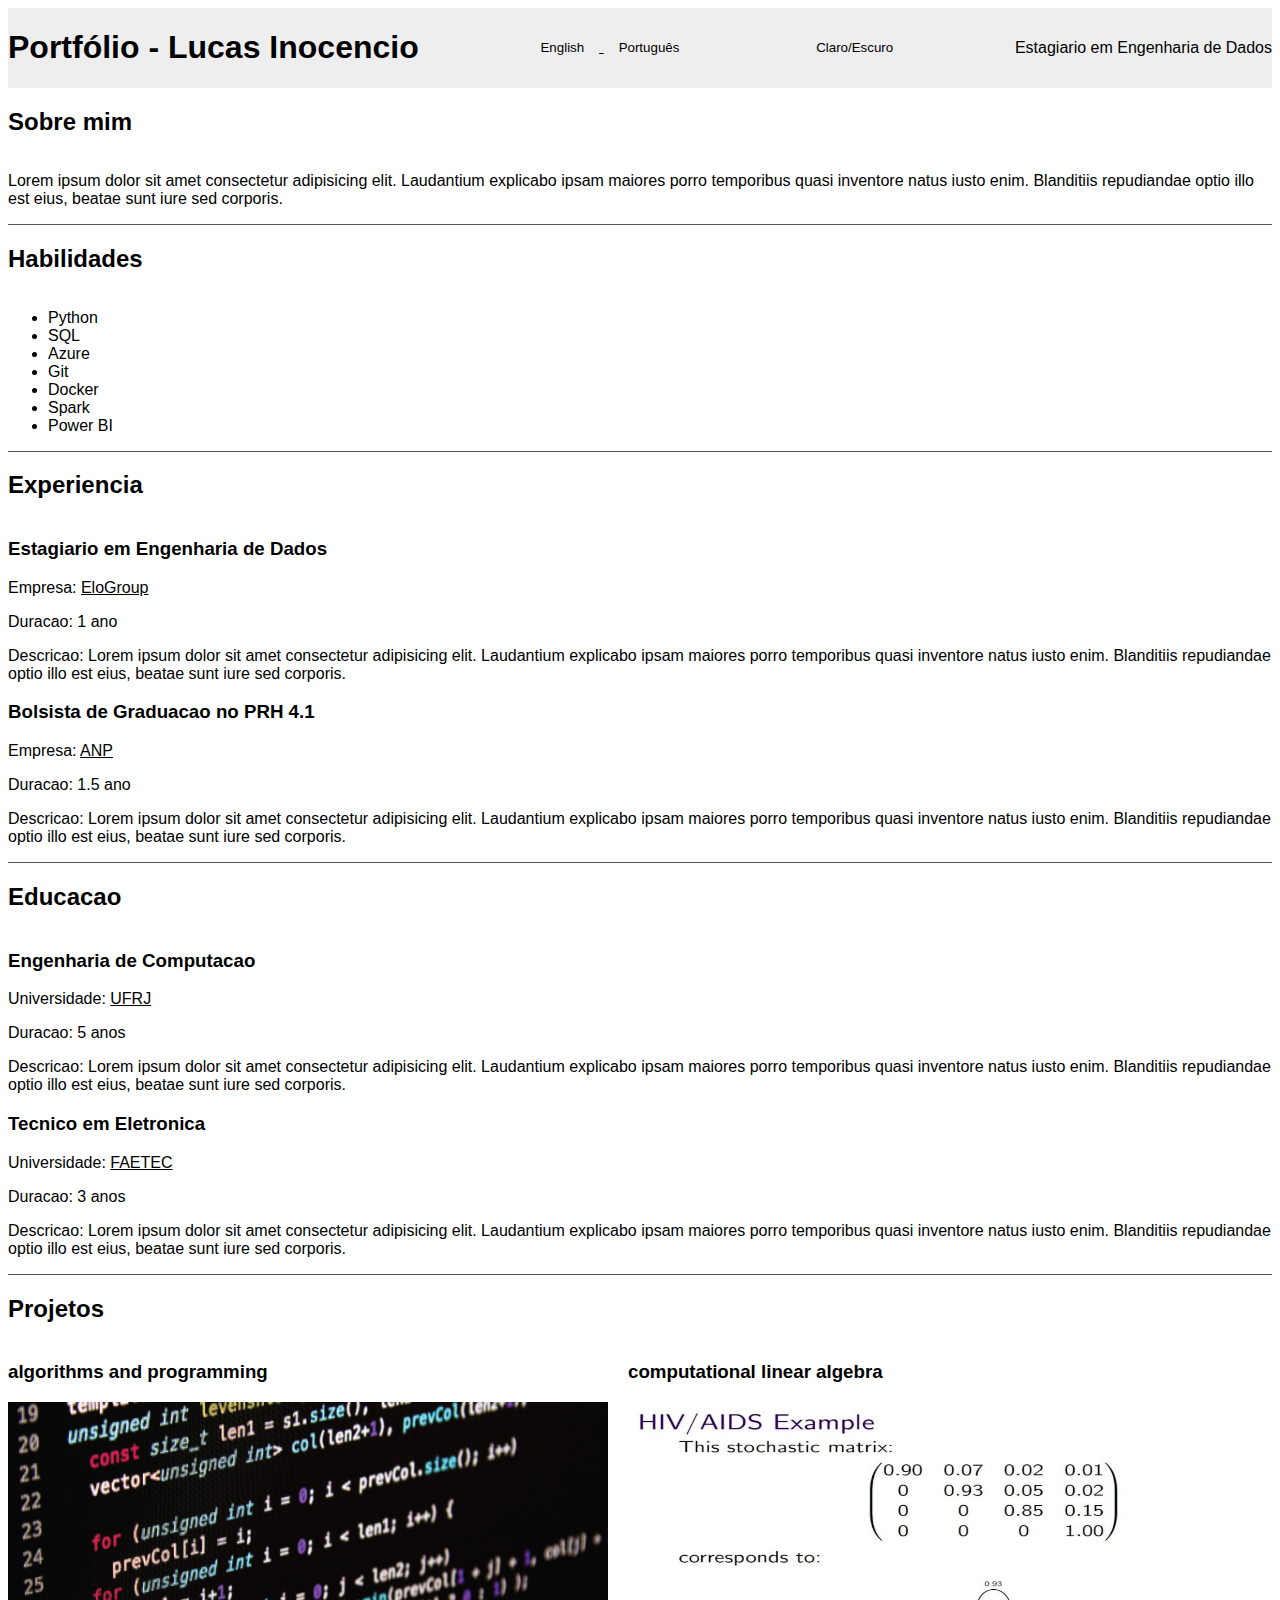
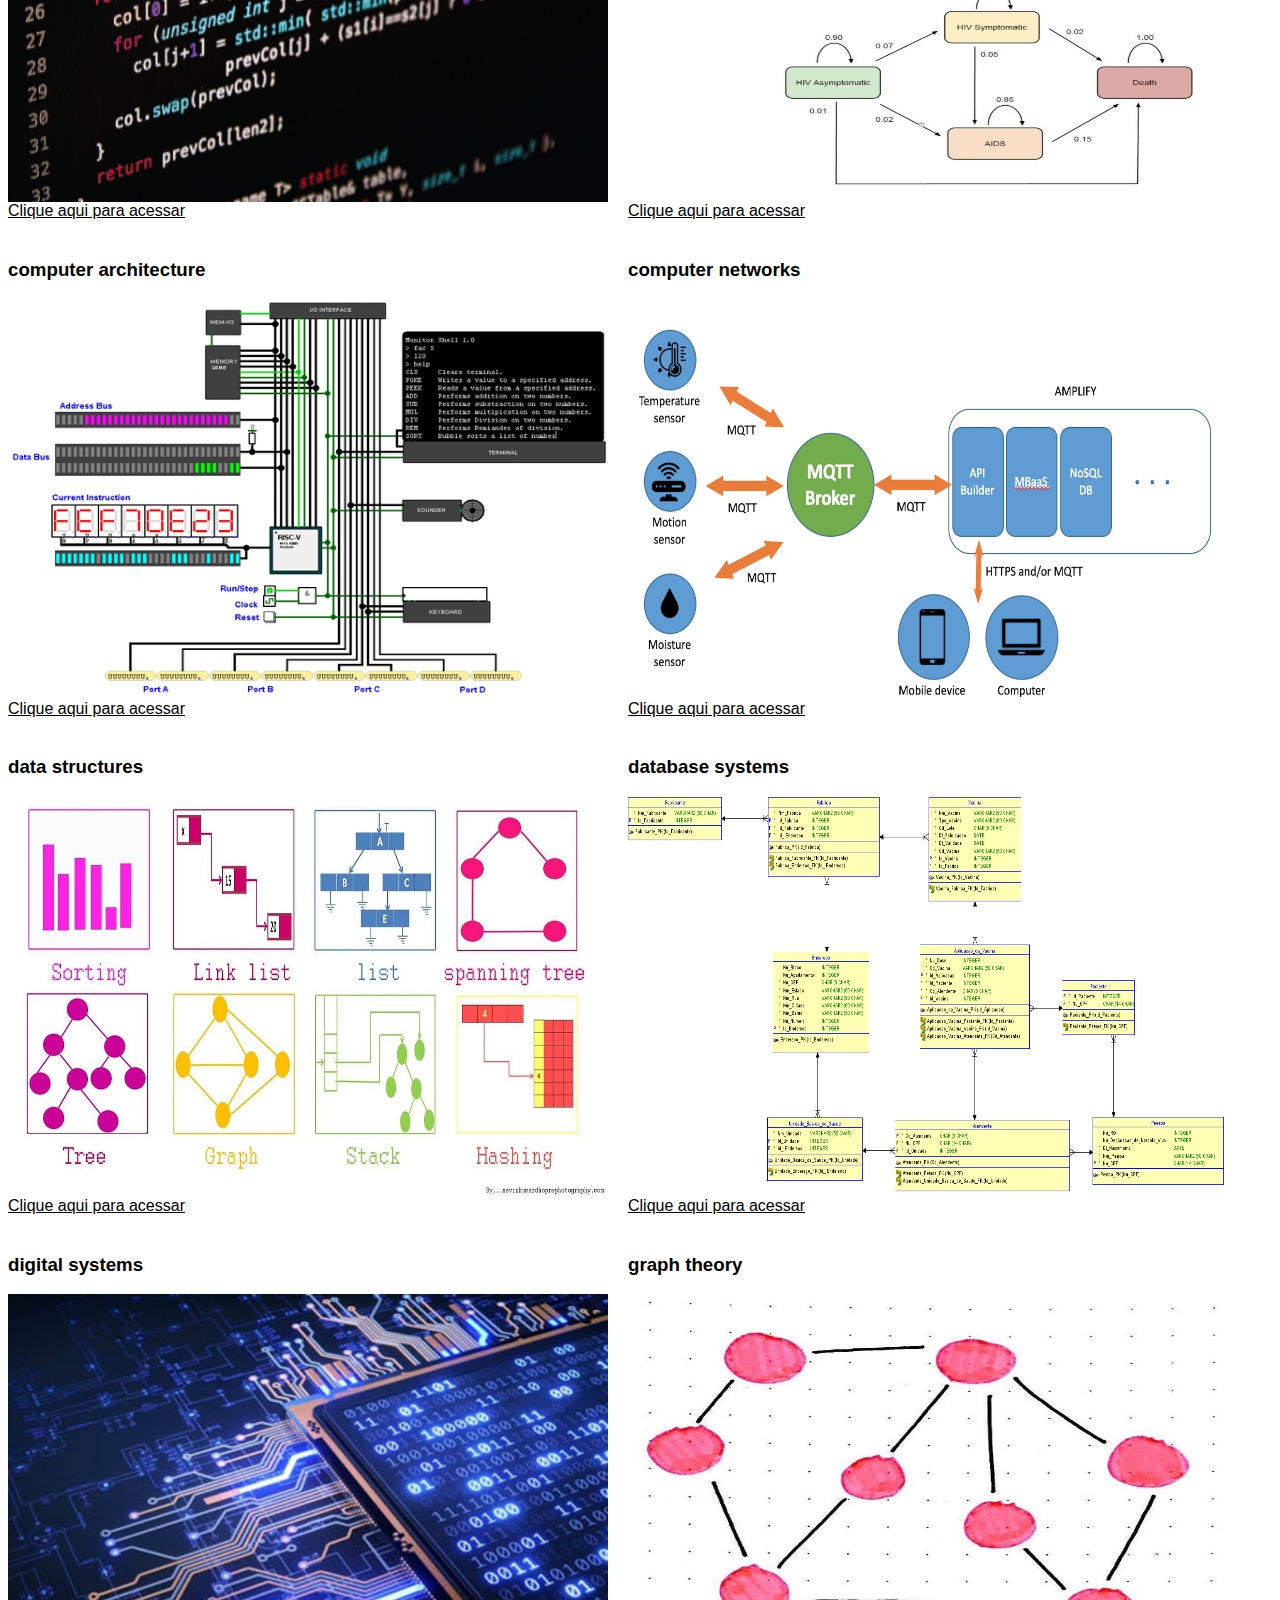
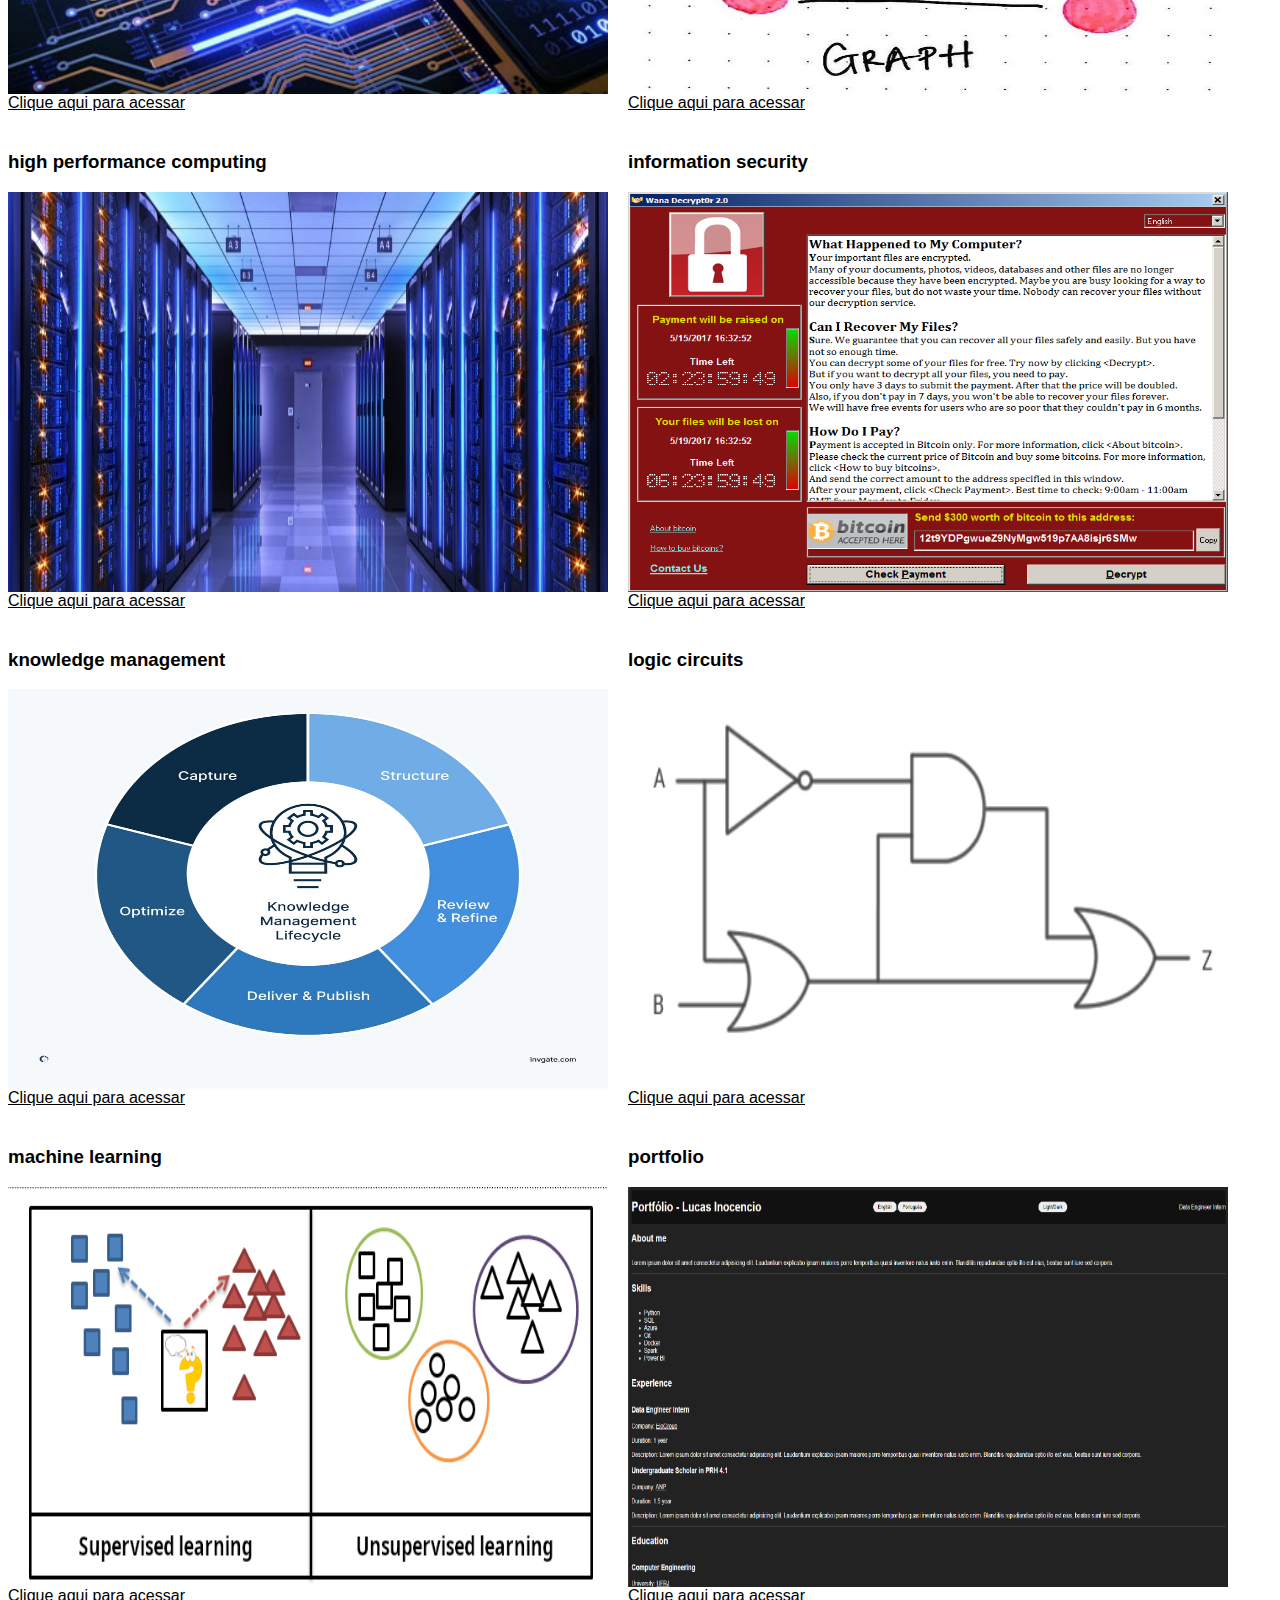
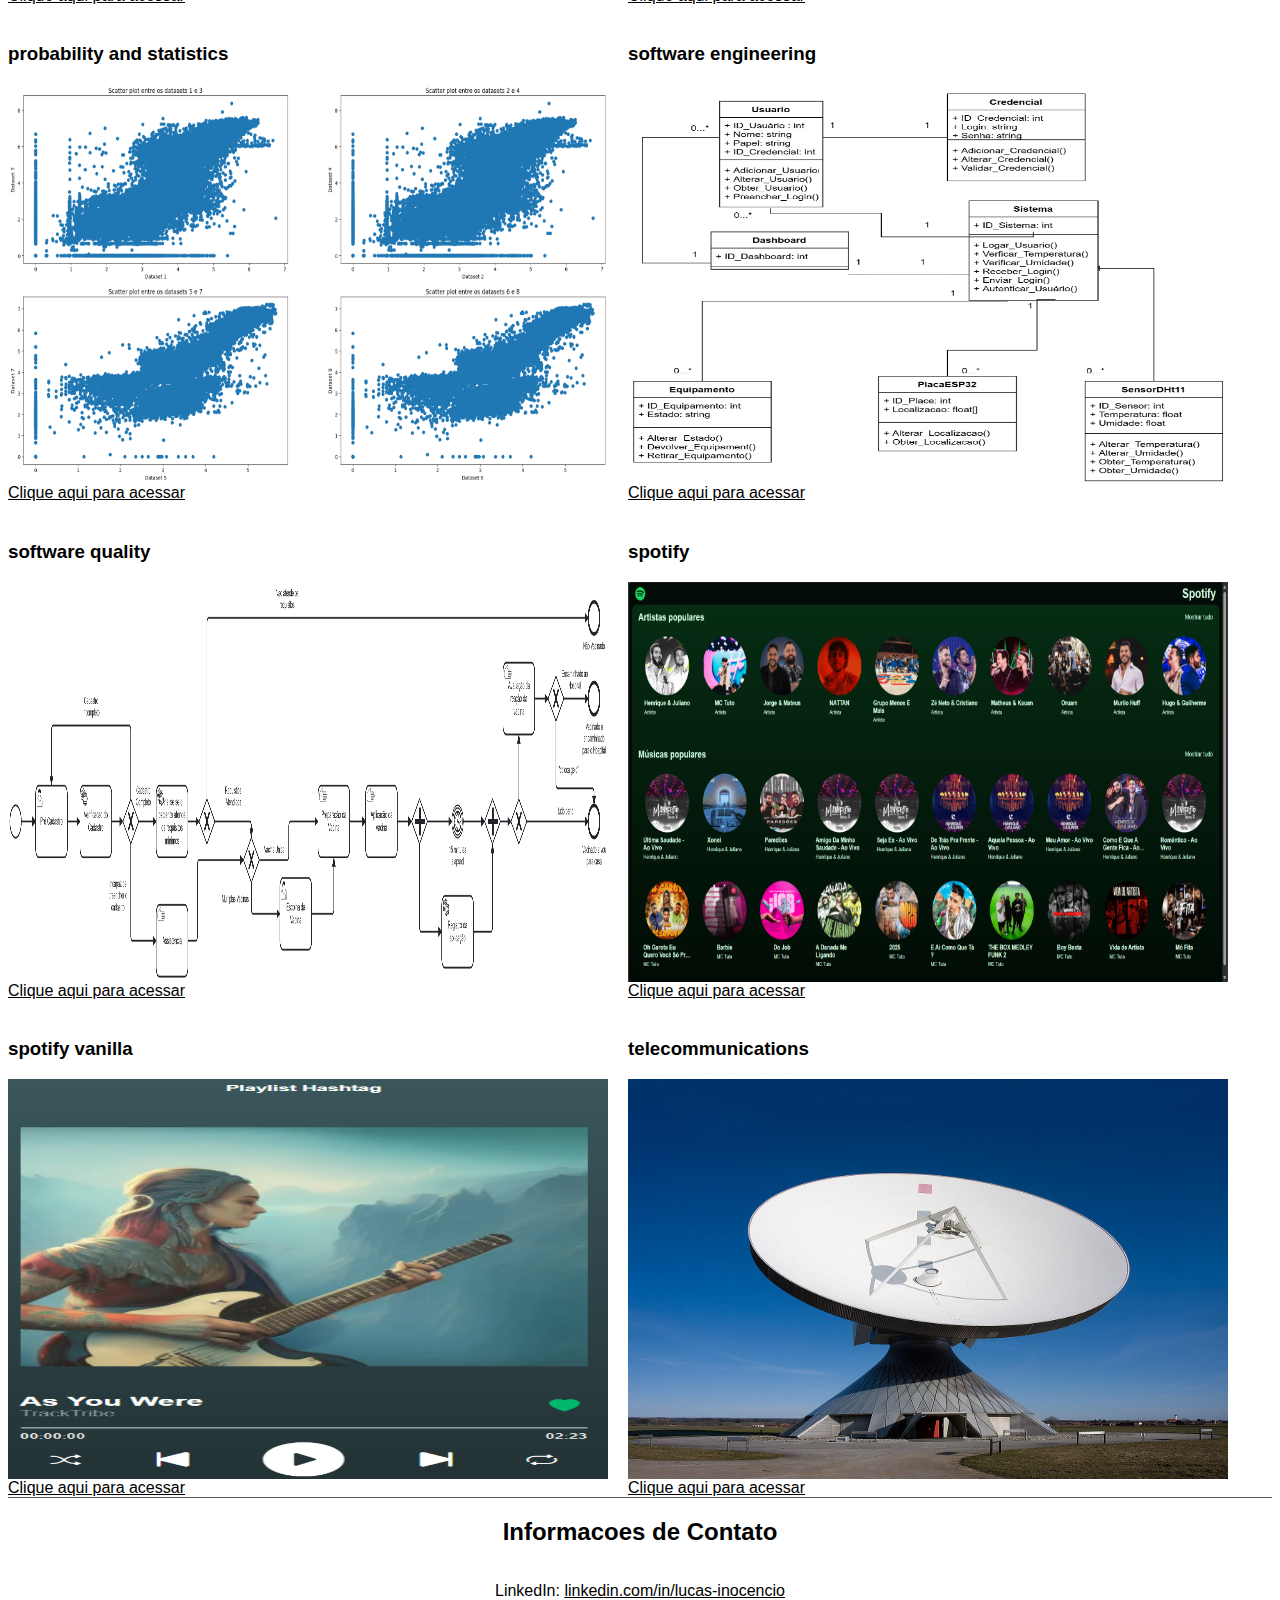
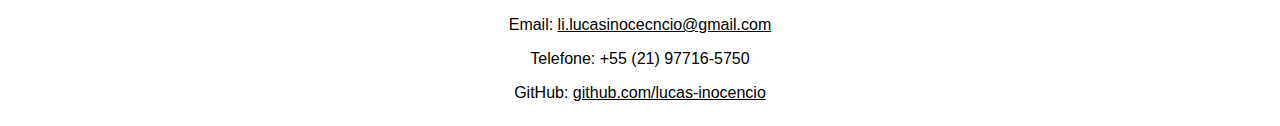
<file: index.html>
<!DOCTYPE html>
<html lang="en-US">
  <head>
    <meta charset="UTF-8"/>
    <meta name="viewport" content="width=device-width, initial-scale=1.0">
    <title>Portfólio - Lucas Inocencio</title>
    <link rel="stylesheet" href="./style.css"/>
  </head>
  <body class="light portuguese">
    <header>
      <h1>Portfólio - Lucas Inocencio</h1>
      <div>
        <a href="https://lucas-inocencio.github.io/portfolio/en/">
          <button class="botton-language">English</button>
        </a>
        <a href="https://lucas-inocencio.github.io/portfolio/">
          <button class="botton-language">Português</button>
        </a>
      </div>
      <div>
        <button class="botton-light-dark">Claro/Escuro</button>
      </div>
      <p>Estagiario em Engenharia de Dados</p>
    </header>
    <section>
      <h2 class="about">Sobre mim</h2>
      <p>
        Lorem ipsum dolor sit amet consectetur adipisicing elit. Laudantium explicabo ipsam maiores porro temporibus quasi inventore natus iusto enim. Blanditiis repudiandae optio illo est eius, beatae sunt iure sed corporis.
      </p>
    </section>
    <section>
      <h2>Habilidades</h2>
      <div class="skills">
        <ul>
          <li>Python</li>
          <li>SQL</li>
          <li>Azure</li>
          <li>Git</li>
          <li>Docker</li>
          <li>Spark</li>
          <li>Power BI</li>
        </ul>
      </div>
      </div>
    </div>
    </section>
    <section>
      <h2>Experiencia</h2>
      <div class="experience">
        <div class="job">
          <h3>Estagiario em Engenharia de Dados</h3>
          <p>Empresa: <a target="_blank" href="https://elogroup.com/">EloGroup</a></p>
          <p>Duracao: 1 ano</p>
          <p>
            Descricao: Lorem ipsum dolor sit amet consectetur adipisicing elit. Laudantium explicabo ipsam maiores porro temporibus quasi inventore natus iusto enim. Blanditiis repudiandae optio illo est eius, beatae sunt iure sed corporis.
          </p>
        </div>
        <div class="job">
          <h3>Bolsista de Graduacao no PRH 4.1</h3>
          <p>Empresa: <a target="_blank" href="https://www.gov.br/anp">ANP</a></p>
          <p>Duracao: 1.5 ano</p>
          <p>
            Descricao: Lorem ipsum dolor sit amet consectetur adipisicing elit. Laudantium explicabo ipsam maiores porro temporibus quasi inventore natus iusto enim. Blanditiis repudiandae optio illo est eius, beatae sunt iure sed corporis.
          </p>
        </div>
      </div>
    </section>
    <section>
      <h2>Educacao</h2>
      <div class="education">
        <div class="course">
          <h3>Engenharia de Computacao</h3>
          <p>Universidade: <a target="_blank" href="https://ufrj.br">UFRJ</a></p>
          <p>Duracao: 5 anos</p>
          <p>
            Descricao: Lorem ipsum dolor sit amet consectetur adipisicing elit. Laudantium explicabo ipsam maiores porro temporibus quasi inventore natus iusto enim. Blanditiis repudiandae optio illo est eius, beatae sunt iure sed corporis.
          </p>
        </div>
        <div class="course">
          <h3>Tecnico em Eletronica</h3>
          <p>Universidade: <a target="_blank" href="https://www.faetec.rj.gov.br/">FAETEC</a></p>
          <p>Duracao: 3 anos</p>
          <p>
            Descricao: Lorem ipsum dolor sit amet consectetur adipisicing elit. Laudantium explicabo ipsam maiores porro temporibus quasi inventore natus iusto enim. Blanditiis repudiandae optio illo est eius, beatae sunt iure sed corporis.
          </p>
        </div>
      </div>
    </section>
    <h2>Projetos</h2>
    <section id="projects">
    </section>
    <footer>
      <h2>Informacoes de Contato</h2>
      <div class="informations">
        <p>LinkedIn:
        <a target="_blank" href="https://www.linkedin.com/in/lucas-inocencio"
          >linkedin.com/in/lucas-inocencio</a>
        </p>
        <p>Email:
          <a target="_blank" href="mailto:li.lucasinocencio@gmail.com">
            li.lucasinocecncio@gmail.com</a>
        </p>
        <p>Telefone: +55 (21) 97716-5750</p>
        <p>
          GitHub:
          <a target="_blank" href="https://github.com/lucas-inocencio"
            >github.com/lucas-inocencio</a>
        </p>
      </div>
    </footer>
    <script src="./script.js"></script>
  </body>
</html>
</file>
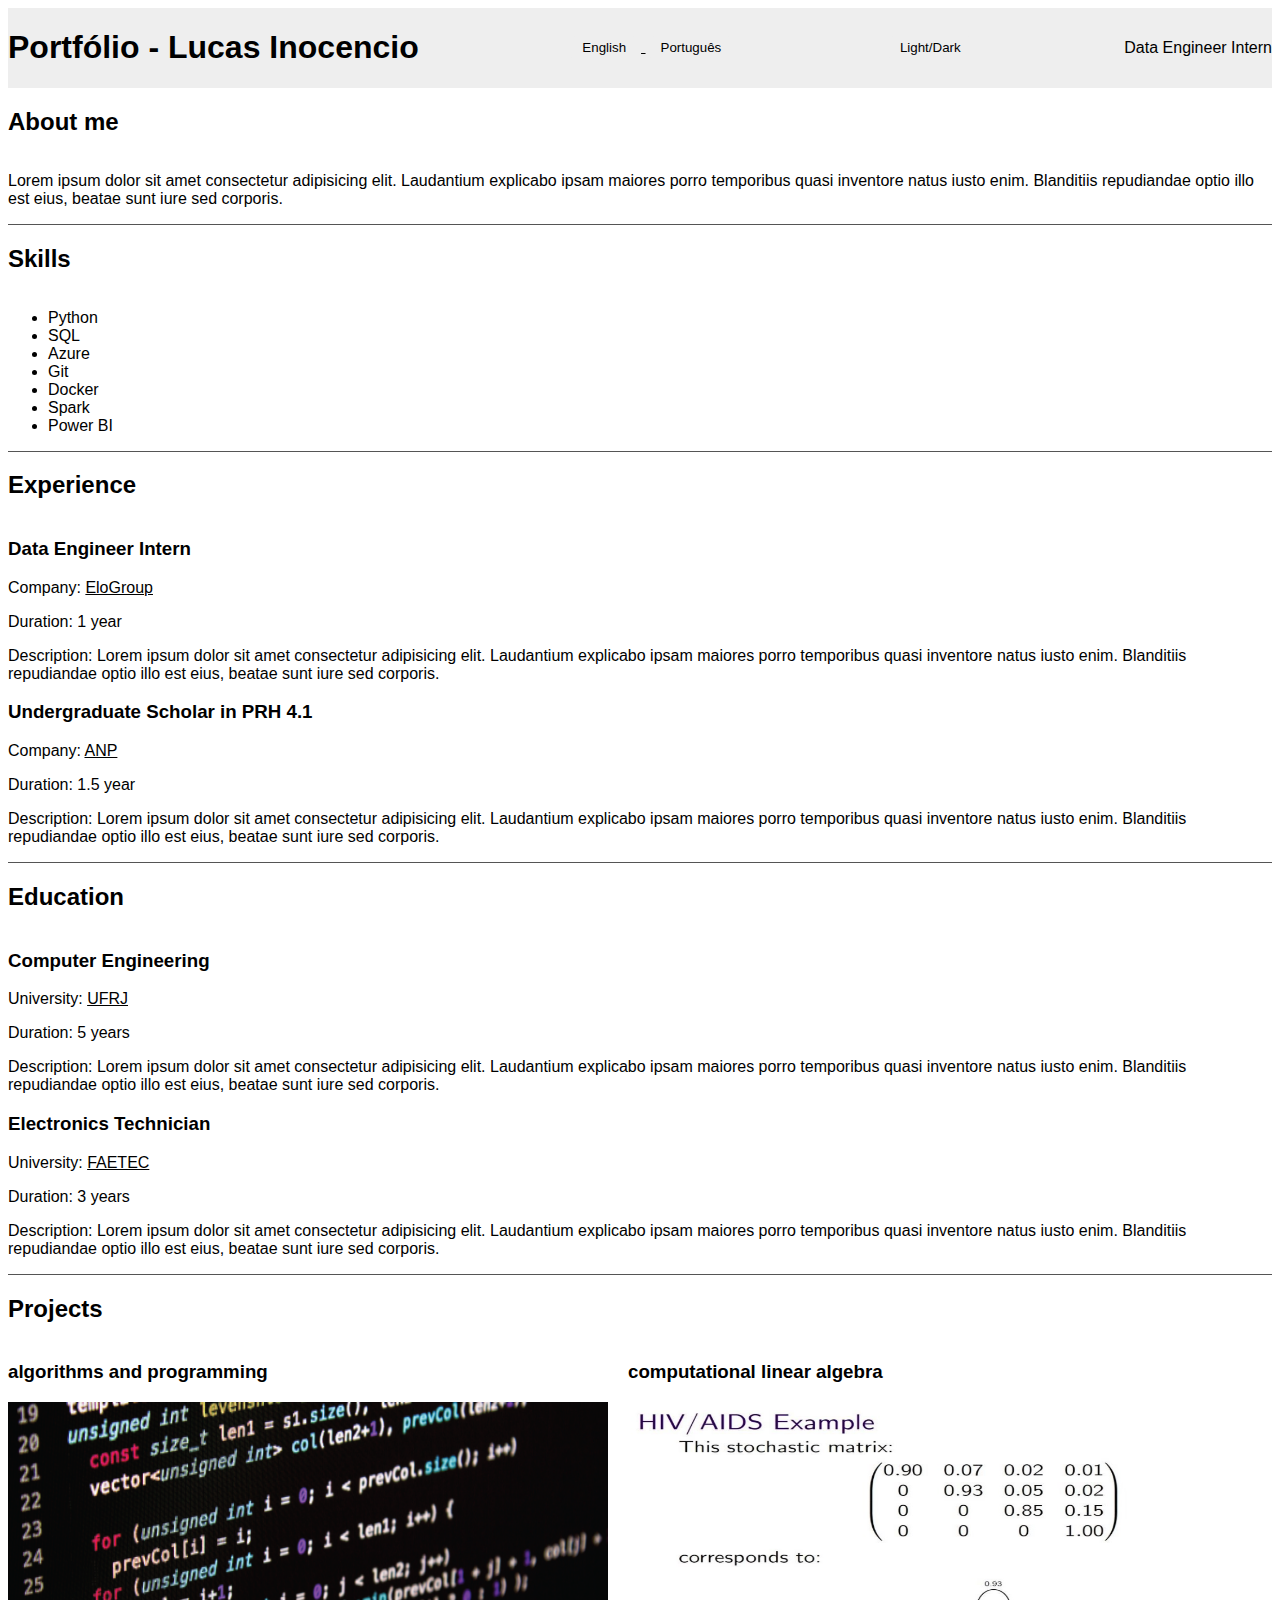
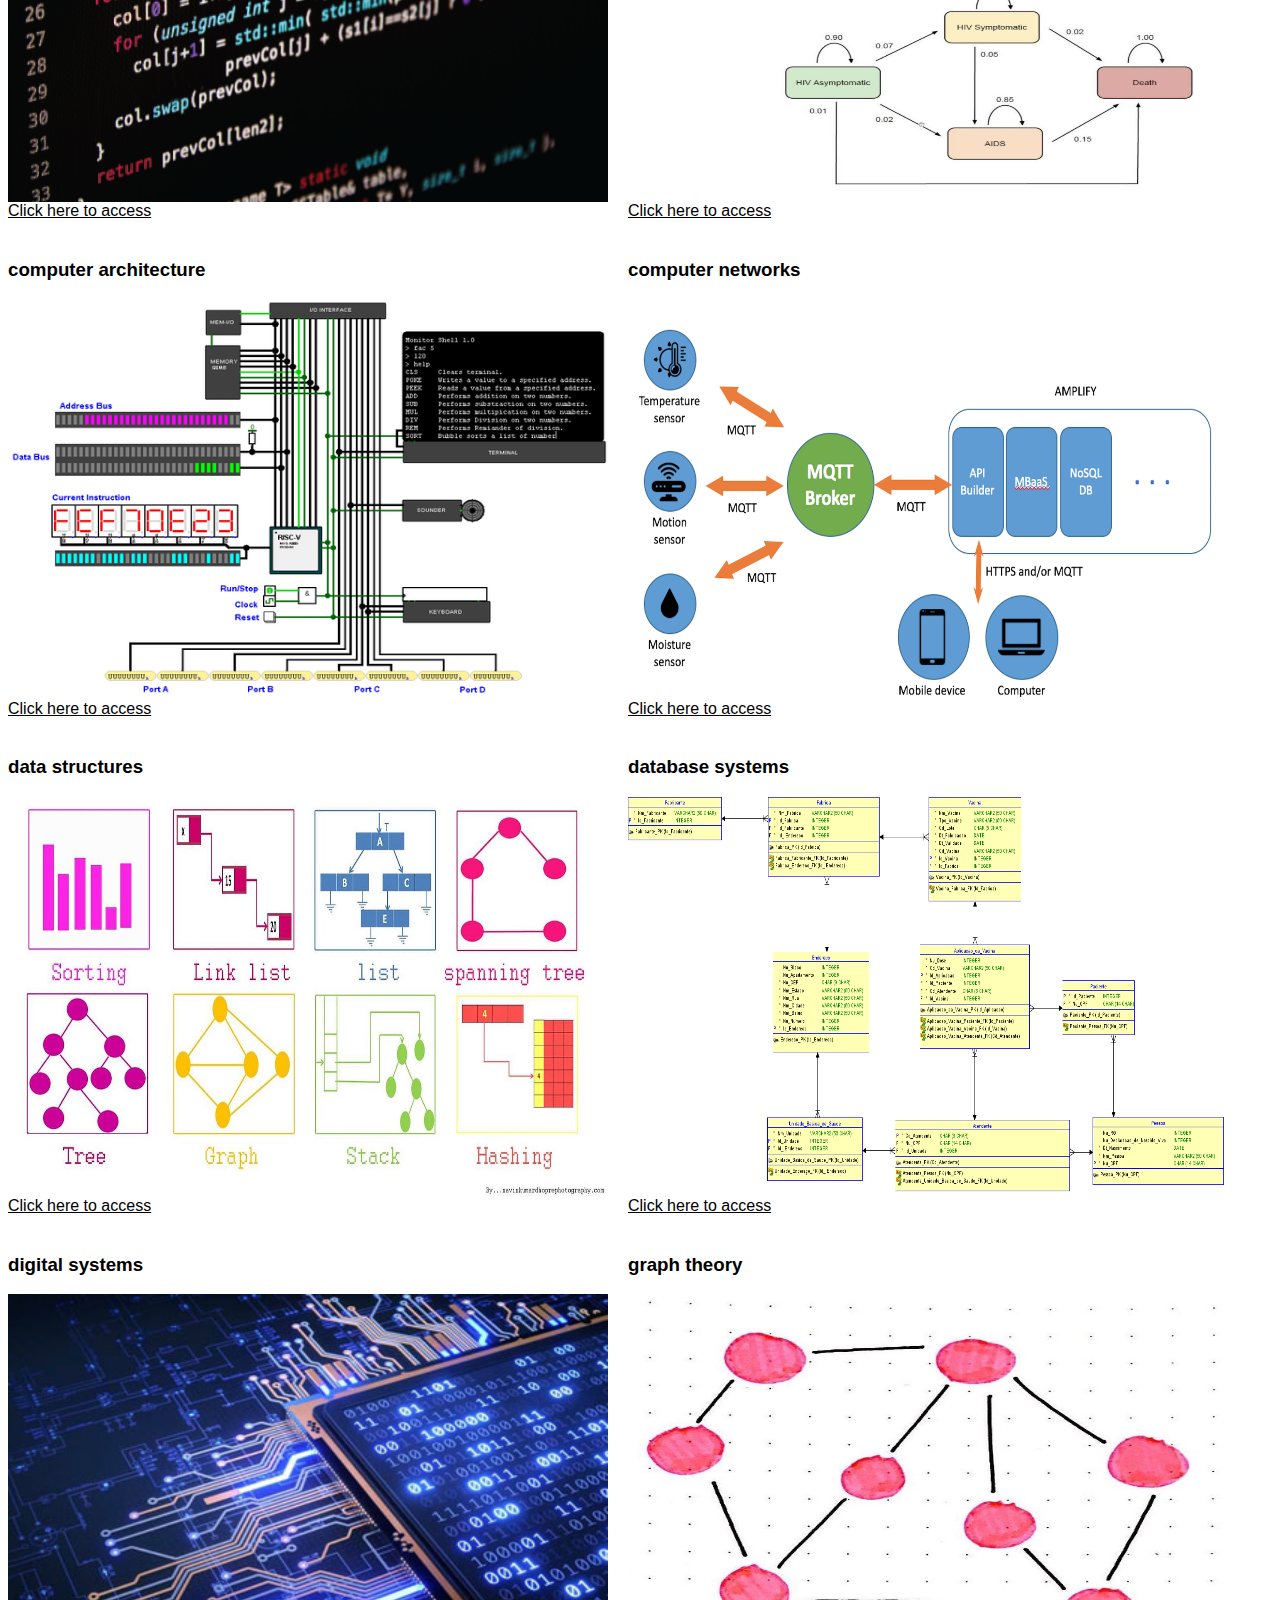
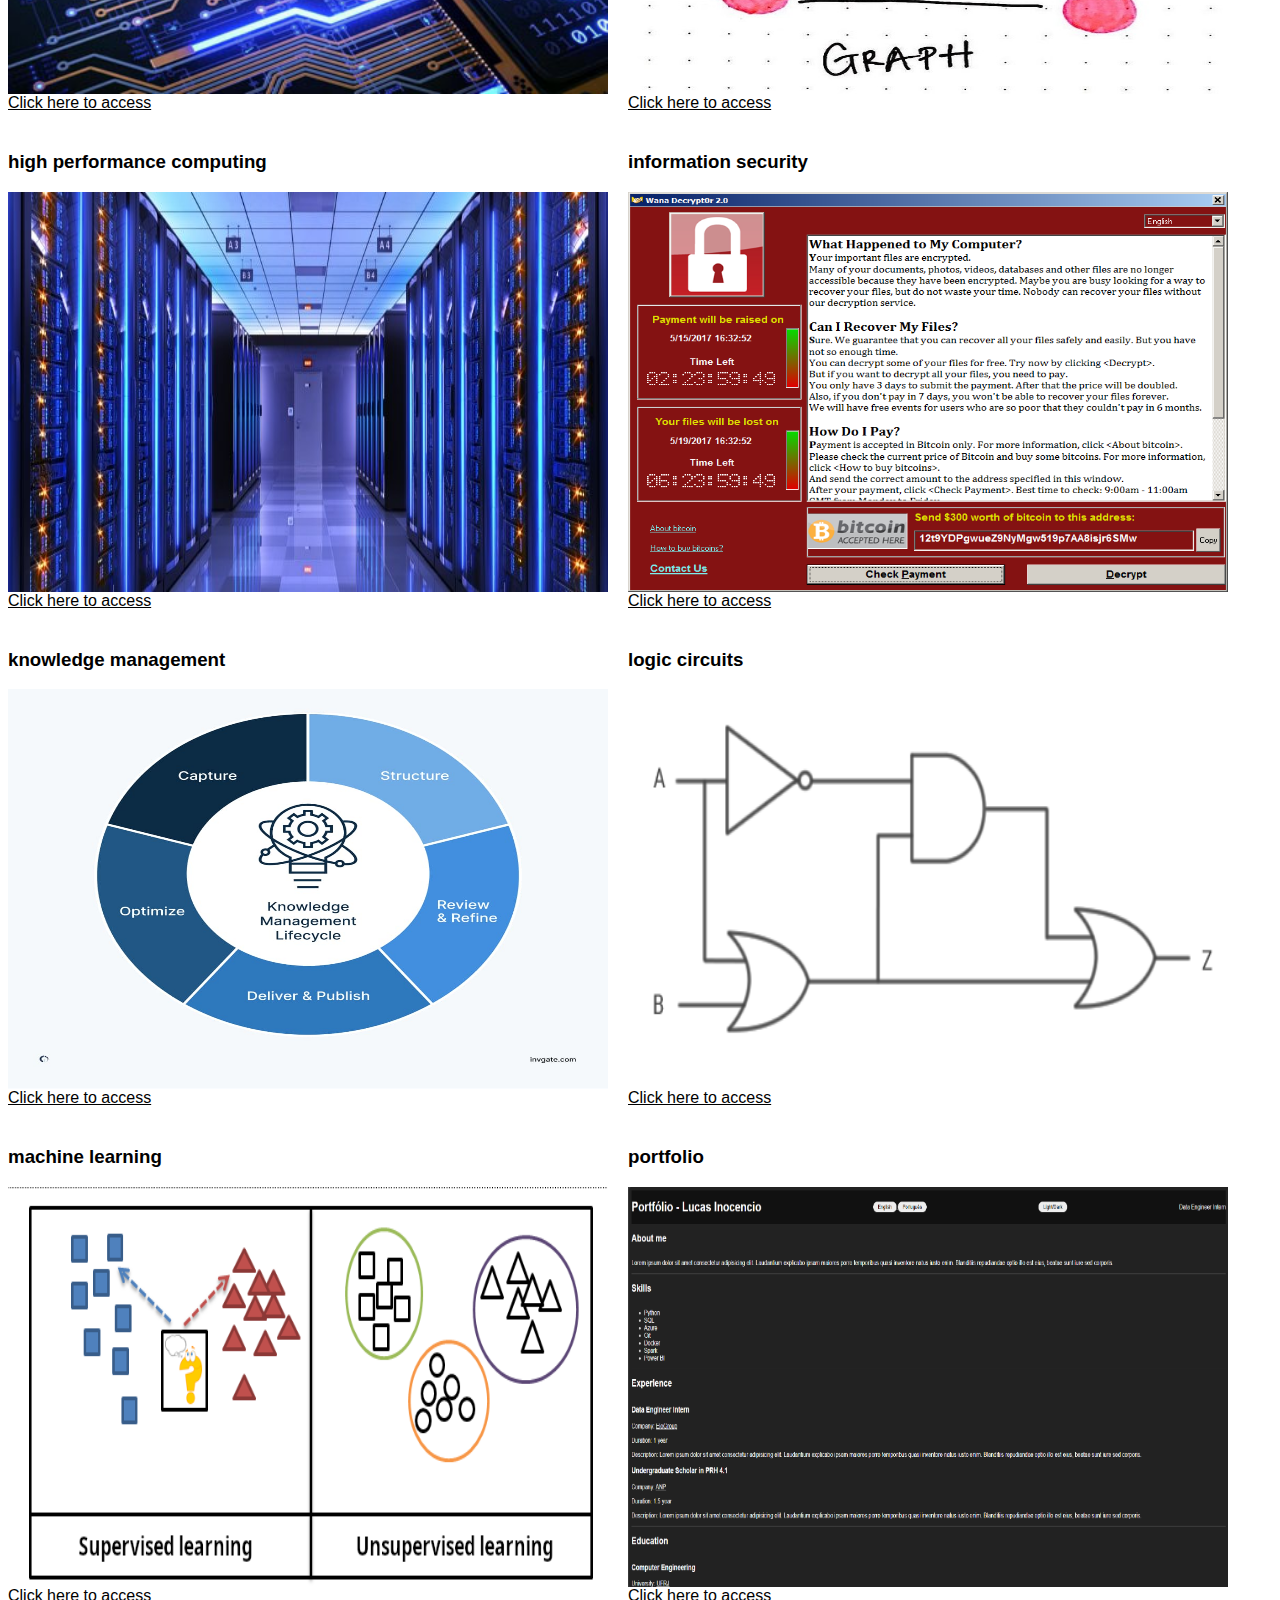
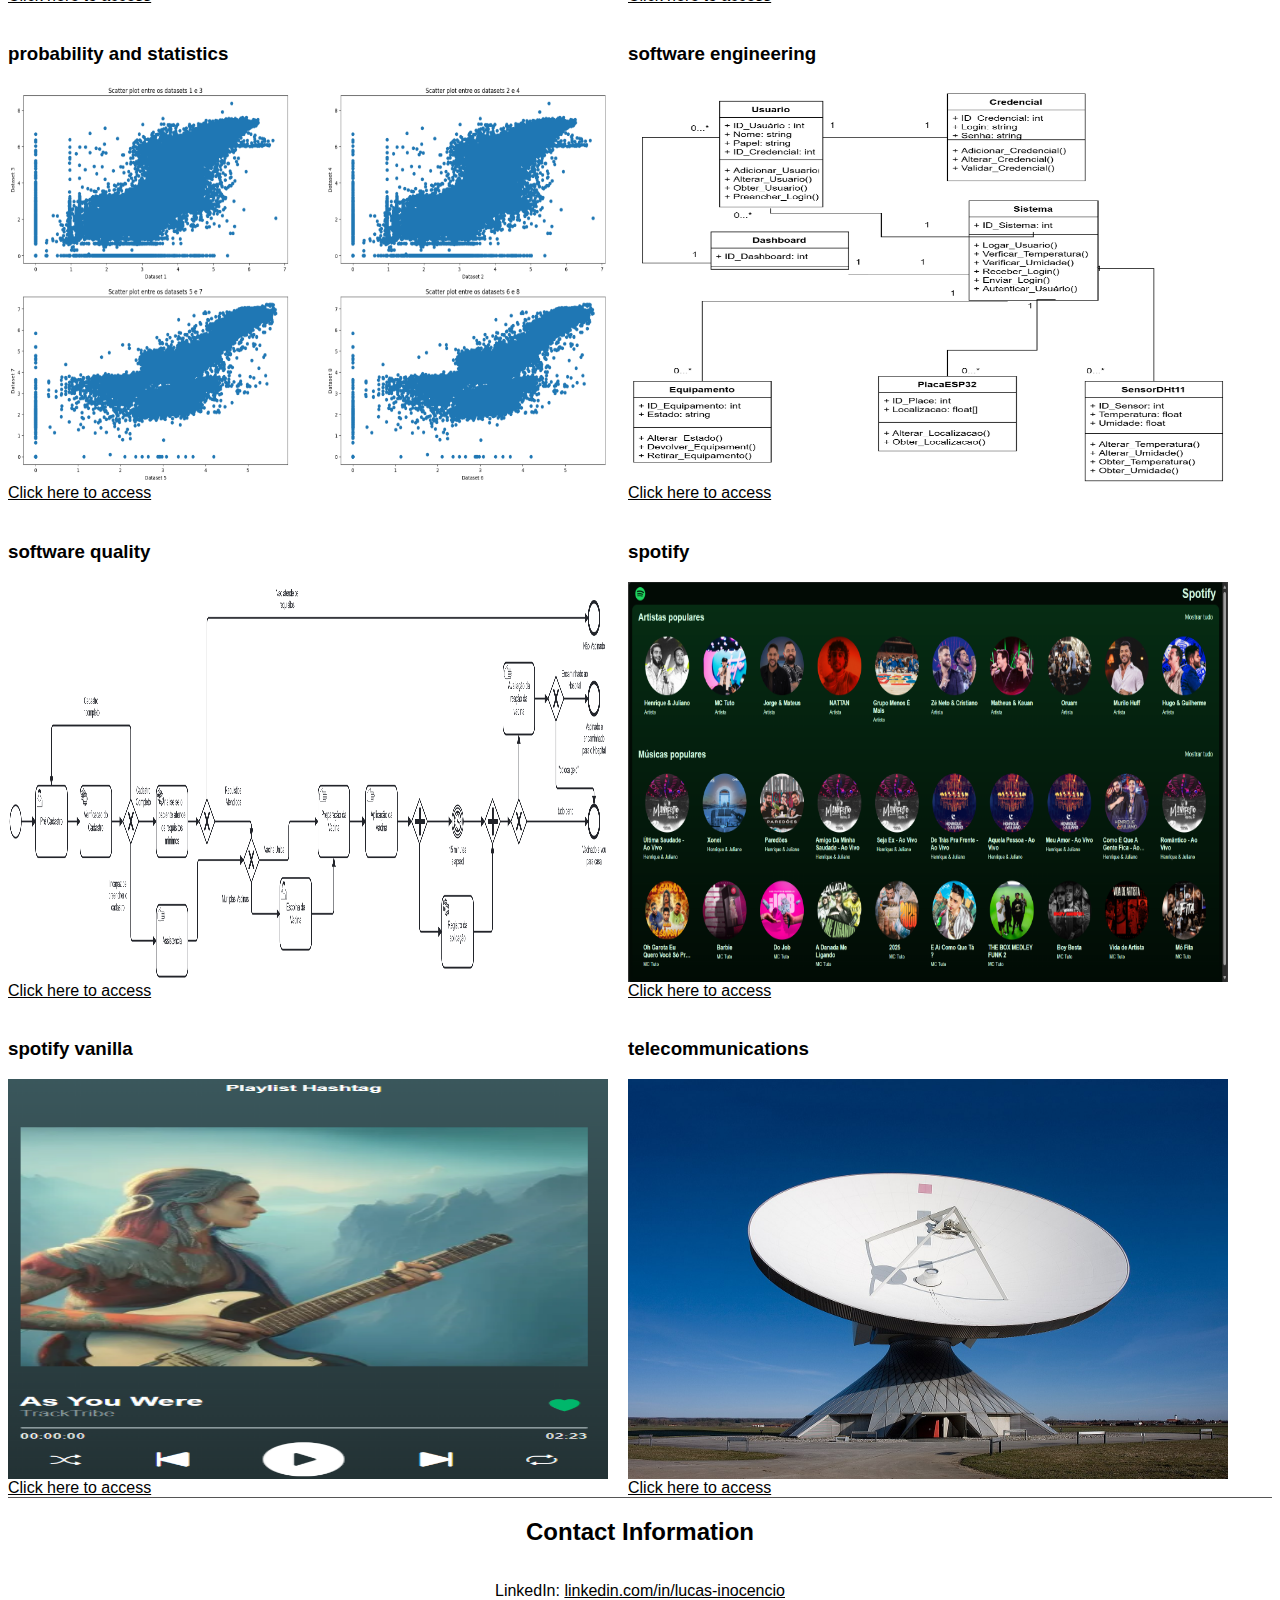
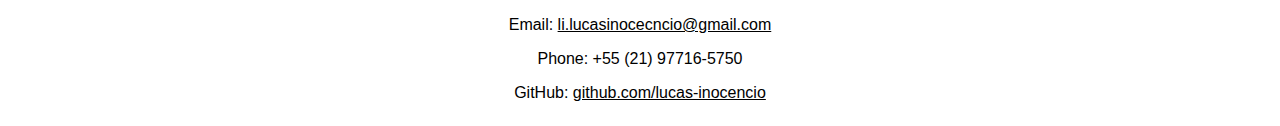
<file: en/index.html>
<!DOCTYPE html>
<html lang="en-US">
  <head>
    <meta charset="UTF-8"/>
    <meta name="viewport" content="width=device-width, initial-scale=1.0">
    <title>Portfólio - Lucas Inocencio</title>
    <link rel="stylesheet" href="../style.css"/>
  </head>
  <body class="light" class="english">
    <header>
      <h1>Portfólio - Lucas Inocencio</h1>
      <div>
        <a href="https://lucas-inocencio.github.io/portfolio/en/">
          <button class="botton-english">English</button>
        </a>
        <a href="https://lucas-inocencio.github.io/portfolio/">
          <button class="botton-portugues">Português</button>
        </a>
      </div>
      <div>
        <button class="botton-light-dark">Light/Dark</button>
      </div>
      <p>Data Engineer Intern</p>
    </header>
    <section>
      <h2 class="about">About me</h2>
      <p>
        Lorem ipsum dolor sit amet consectetur adipisicing elit. Laudantium explicabo ipsam maiores porro temporibus quasi inventore natus iusto enim. Blanditiis repudiandae optio illo est eius, beatae sunt iure sed corporis.
      </p>
    </section>
    <section>
      <h2>Skills</h2>
      <div class="skills">
        <ul>
          <li>Python</li>
          <li>SQL</li>
          <li>Azure</li>
          <li>Git</li>
          <li>Docker</li>
          <li>Spark</li>
          <li>Power BI</li>
        </ul>
      </div>
      </div>
    </div>
    </section>
    <section>
      <h2>Experience</h2>
      <div class="experience">
        <div class="job">
          <h3>Data Engineer Intern</h3>
          <p>Company: <a target="_blank" href="https://elogroup.com/">EloGroup</a></p>
          <p>Duration: 1 year</p>
          <p>
            Description: Lorem ipsum dolor sit amet consectetur adipisicing elit. Laudantium explicabo ipsam maiores porro temporibus quasi inventore natus iusto enim. Blanditiis repudiandae optio illo est eius, beatae sunt iure sed corporis.
          </p>
        </div>
        <div class="job">
          <h3>Undergraduate Scholar in PRH 4.1</h3>
          <p>Company: <a target="_blank" href="https://www.gov.br/anp">ANP</a></p>
          <p>Duration: 1.5 year</p>
          <p>
            Description: Lorem ipsum dolor sit amet consectetur adipisicing elit. Laudantium explicabo ipsam maiores porro temporibus quasi inventore natus iusto enim. Blanditiis repudiandae optio illo est eius, beatae sunt iure sed corporis.
          </p>
        </div>
      </div>
    </section>
    <section>
      <h2>Education</h2>
      <div class="education">
        <div class="course">
          <h3>Computer Engineering</h3>
          <p>University: <a target="_blank" href="https://ufrj.br">UFRJ</a></p>
          <p>Duration: 5 years</p>
          <p>
            Description: Lorem ipsum dolor sit amet consectetur adipisicing elit. Laudantium explicabo ipsam maiores porro temporibus quasi inventore natus iusto enim. Blanditiis repudiandae optio illo est eius, beatae sunt iure sed corporis.
          </p>
        </div>
        <div class="course">
          <h3>Electronics Technician</h3>
          <p>University: <a target="_blank" href="https://www.faetec.rj.gov.br/">FAETEC</a></p>
          <p>Duration: 3 years</p>
          <p>
            Description: Lorem ipsum dolor sit amet consectetur adipisicing elit. Laudantium explicabo ipsam maiores porro temporibus quasi inventore natus iusto enim. Blanditiis repudiandae optio illo est eius, beatae sunt iure sed corporis.
          </p>
        </div>
      </div>
    </section>
    <h2>Projects</h2>
    <section id="projects">
    </section>
    <footer>
      <h2>Contact Information</h2>
      <div class="informations">
        <p>LinkedIn:
        <a target="_blank" href="https://www.linkedin.com/in/lucas-inocencio"
          >linkedin.com/in/lucas-inocencio</a>
        </p>
        <p>Email:
          <a target="_blank" href="mailto:li.lucasinocencio@gmail.com">
            li.lucasinocecncio@gmail.com</a>
        </p>
        <p>Phone: +55 (21) 97716-5750</p>
        <p>
          GitHub:
          <a target="_blank" href="https://github.com/lucas-inocencio"
            >github.com/lucas-inocencio</a
          >
        </p>
      </div>
    </footer>
    <script src="../script.js"></script>
  </body>
</html>
</file>
<file: style.css>
* {
    box-sizing: border-box;
  }
  
  img {
    max-width: 100%;
  }
  
  body {
    background-color: #222;
    color: #fff;
    font-family: "Arial";
  }
  
  header {
    background-color: #111;
    display: flex;
    justify-content: space-between;
    align-items: center;
  }
  
  section,
  footer {
    display: flex;
    flex-direction: column;
  }
  
  section {
    border-bottom: 1px solid #555;
  }
  
  footer {
    align-items: center;
    text-align: center;
  }
  
  a {
    color: white;
    transition: color 0.2s linear;
  }
  
  a:hover {
    color: lightblue;
  }

  button {
    padding: 5px 15px;
    border-radius: 1000px;
    border: none;
    background-color: #eee;
    transition: background-color 0.2s linear;
    cursor: pointer;
  }

  button:hover {
    background-color: #ccc;
  }
  
  .function {
    font-size: 26px;
  }
  
  .skills,.project {
    display: flex;
    flex-direction: column;
  }
  
  .projects {
    display: flex;
    gap: 20px;
  }


  .light {
    background-color: #fff;
    color: #000;
  }

  .light header {
    background-color: #eee;
  }

  .light a {
    color: black;
  }

  #projects {
    display: flex;
    flex-wrap: wrap;
    gap: 20px;
    flex-direction: row;
  }
</file>
